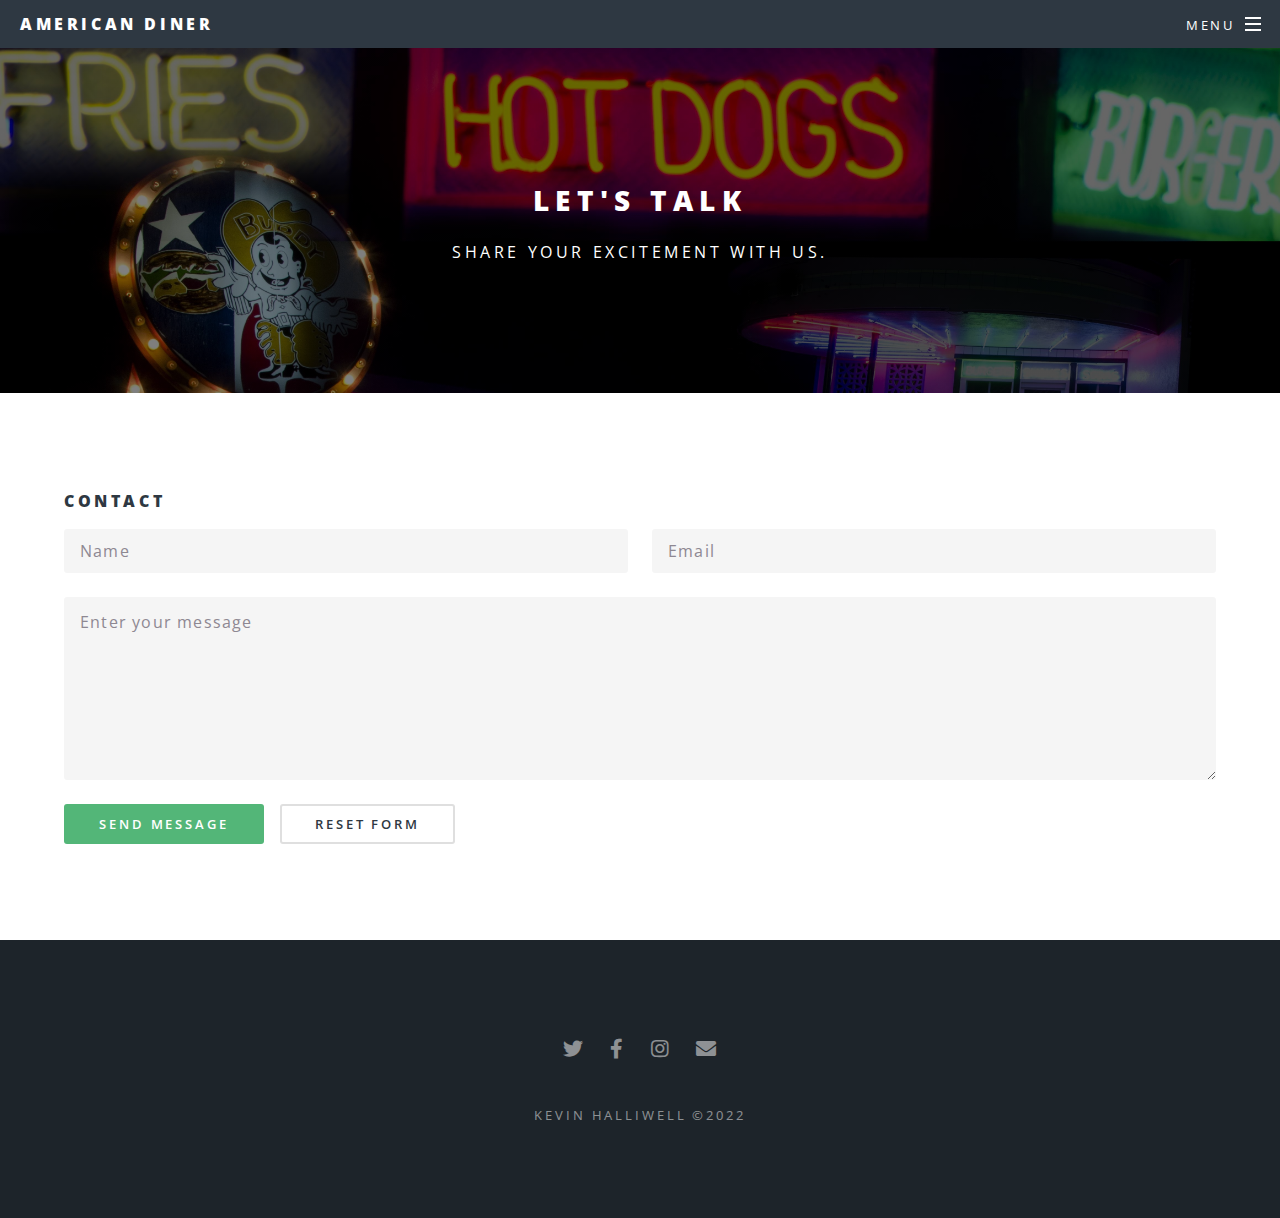
<file: contactUs.html>
<!DOCTYPE HTML>
<!--
	Spectral by Pixelarity
	pixelarity.com | hello@pixelarity.com
	License: pixelarity.com/license
-->
<html>
	<head>
        <title>American Diner</title>
		<meta charset="utf-8" />
		<meta name="description" content="American Diner">
		<meta name="viewport" content="width=device-width, initial-scale=1, user-scalable=no" />
		<meta name="keywords" content="American Diner, 100devs, Kevin Halliwell">
		<link rel="stylesheet" href="assets/css/main.css" />
		<noscript><link rel="stylesheet" href="assets/css/noscript.css" /></noscript>
	</head>
	<body class="is-preload">

		<!-- Page Wrapper -->
			<div id="page-wrapper">

				<!-- Header -->
					<header id="header">
						<h1><a href="index.html">American Diner</a></h1>
						<nav id="nav">
							<ul>
								<li class="special">
									<a href="#menu" class="menuToggle"><span>Menu</span></a>
									<div id="menu">
										<ul>
											<li><a href="index.html">Home</a></li>
											<li><a href="menu.html">Menu</a></li>
											<li><a href="contactUs.html">Contact Us</a></li>
										</ul>
									</div>
								</li>
							</ul>
						</nav>
					</header>

				<!-- Main -->
					<article id="main">
						<header>
							<h2>Let's Talk</h2>
							<p>Share your excitement with us.</p>
						</header>
						<section class="wrapper style5">
							<div class="inner">
								<section>
									<h4>Contact</h4>
									<form method="post" action="#">
										<div class="row gtr-uniform">
											<div class="col-6 col-12-xsmall">
												<input type="text" name="demo-name" id="demo-name" value="" placeholder="Name" />
											</div>
											<div class="col-6 col-12-xsmall">
												<input type="email" name="demo-email" id="demo-email" value="" placeholder="Email" />
											</div>
											<div class="col-12">
												<textarea name="demo-message" id="demo-message" placeholder="Enter your message" rows="6"></textarea>
											</div>
											<div class="col-12">
												<ul class="actions">
													<li><input type="submit" value="Send Message" class="primary" /></li>
													<li><input type="reset" value="Reset Form" /></li>
												</ul>
											</div>
										</div>
									</form>
								</section>
							</div>
						</section>
					</article>

				<!-- Footer -->
					<footer id="footer">
						<ul class="icons">
							<li><a href="#" class="icon brands fa-twitter"><span class="label">Twitter</span></a></li>
							<li><a href="#" class="icon brands fa-facebook-f"><span class="label">Facebook</span></a></li>
							<li><a href="#" class="icon brands fa-instagram"><span class="label">Instagram</span></a></li>
							<li><a href="#" class="icon solid fa-envelope"><span class="label">Email</span></a></li>
						</ul>
						<ul class="copyright">
							<li>Kevin Halliwell &copy;2022</li>
						</ul>
					</footer>

			</div>

		<!-- Scripts -->
			<script src="assets/js/jquery.min.js"></script>
			<script src="assets/js/jquery.scrollex.min.js"></script>
			<script src="assets/js/jquery.scrolly.min.js"></script>
			<script src="assets/js/browser.min.js"></script>
			<script src="assets/js/breakpoints.min.js"></script>
			<script src="assets/js/util.js"></script>
			<script src="assets/js/main.js"></script>

	</body>
</html>
</file>
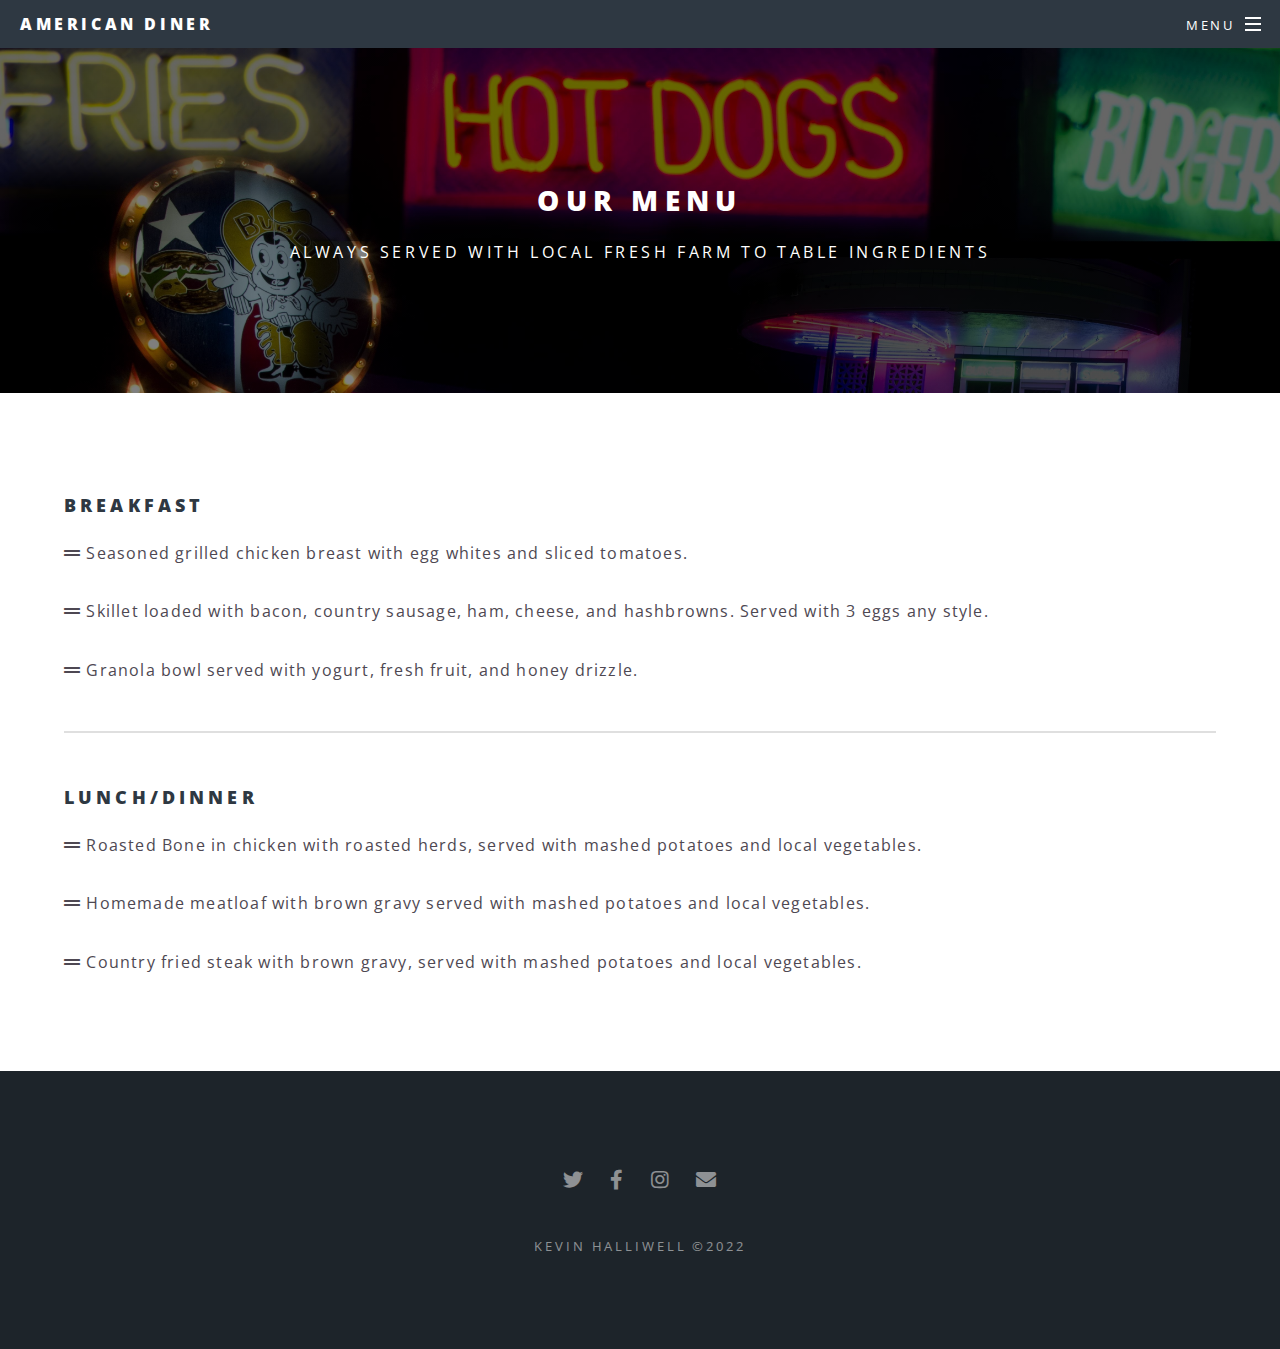
<file: menu.html>
<!DOCTYPE HTML>
<!--
	Spectral by Pixelarity
	pixelarity.com | hello@pixelarity.com
	License: pixelarity.com/license
-->
<html>
	<head>
        <title>American Diner</title>
		<meta charset="utf-8" />
		<meta name="description" content="American Diner">
		<meta name="viewport" content="width=device-width, initial-scale=1, user-scalable=no" />
		<meta name="keywords" content="American Diner, 100devs, Kevin Halliwell">
		<link rel="stylesheet" href="assets/css/main.css" />
		<noscript><link rel="stylesheet" href="assets/css/noscript.css" /></noscript>
	</head>
	<body class="is-preload">

		<!-- Page Wrapper -->
			<div id="page-wrapper">

				<!-- Header -->
					<header id="header">
						<h1><a href="index.html">American Diner</a></h1>
						<nav id="nav">
							<ul>
								<li class="special">
									<a href="#menu" class="menuToggle"><span>Menu</span></a>
									<div id="menu">
										<ul>
											<li><a href="index.html">Home</a></li>
											<li><a href="menu.html">Menu</a></li>
											<li><a href="contactUs.html">Contact Us</a></li>
										</ul>
									</div>
								</li>
							</ul>
						</nav>
					</header>

				<!-- Main -->
					<article id="main">
						<header>
							<h2>Our Menu</h2>
							<p>Always served with local fresh farm to table ingredients</p>
						</header>
						<section class="wrapper style5">
							<div class="inner">

								<h3>Breakfast</h3>

								<p class="icon solid fa-grip-lines"> Seasoned grilled chicken breast with egg whites and sliced tomatoes.</p>

								<p class="icon solid fa-grip-lines"> Skillet loaded with bacon, country sausage, ham, cheese, and hashbrowns. Served with 3 eggs any style.</p>

								<p class="icon solid fa-grip-lines"> Granola bowl served with yogurt, fresh fruit, and honey drizzle.</p>

								<hr />

								<h3>Lunch/Dinner</h3>
								<p class="icon solid fa-grip-lines"> Roasted Bone in chicken with roasted herds, served with mashed potatoes and local vegetables.</p>

								<p class="icon solid fa-grip-lines"> Homemade meatloaf with brown gravy served with mashed potatoes and local vegetables.</p>

								<p class="icon solid fa-grip-lines"> Country fried steak with brown gravy, served with mashed potatoes and local vegetables.</p>

							</div>
						</section>
					</article>

				<!-- Footer -->
					<footer id="footer">
						<ul class="icons">
							<li><a href="#" class="icon brands fa-twitter"><span class="label">Twitter</span></a></li>
							<li><a href="#" class="icon brands fa-facebook-f"><span class="label">Facebook</span></a></li>
							<li><a href="#" class="icon brands fa-instagram"><span class="label">Instagram</span></a></li>
							<li><a href="#" class="icon solid fa-envelope"><span class="label">Email</span></a></li>
						</ul>
						<ul class="copyright">
							<li>Kevin Halliwell &copy;2022</li>
						</ul>
					</footer>

			</div>

		<!-- Scripts -->
			<script src="assets/js/jquery.min.js"></script>
			<script src="assets/js/jquery.scrollex.min.js"></script>
			<script src="assets/js/jquery.scrolly.min.js"></script>
			<script src="assets/js/browser.min.js"></script>
			<script src="assets/js/breakpoints.min.js"></script>
			<script src="assets/js/util.js"></script>
			<script src="assets/js/main.js"></script>

	</body>
</html>
</file>
<file: assets/css/noscript.css>
/*
	Spectral by Pixelarity
	pixelarity.com | hello@pixelarity.com
	License: pixelarity.com/license
*/

/* Banner */

	body.is-preload #banner h2 {
		-moz-transform: none;
		-webkit-transform: none;
		-ms-transform: none;
		transform: none;
		opacity: 1;
	}

		body.is-preload #banner h2:before, body.is-preload #banner h2:after {
			width: 100%;
		}

	body.is-preload #banner .more {
		-moz-transform: none;
		-webkit-transform: none;
		-ms-transform: none;
		transform: none;
		opacity: 1;
	}

	body.is-preload #banner:after {
		opacity: 0;
	}
</file>
<file: assets/css/main.css>
@import url(fontawesome-all.min.css);
@import url("https://fonts.googleapis.com/css?family=Open+Sans:400,400italic,600,600italic,800,800italic");

/*
	Spectral by Pixelarity
	pixelarity.com | hello@pixelarity.com
	License: pixelarity.com/license
*/

html, body, div, span, applet, object,
iframe, h1, h2, h3, h4, h5, h6, p, blockquote,
pre, a, abbr, acronym, address, big, cite,
code, del, dfn, em, img, ins, kbd, q, s, samp,
small, strike, strong, sub, sup, tt, var, b,
u, i, center, dl, dt, dd, ol, ul, li, fieldset,
form, label, legend, table, caption, tbody,
tfoot, thead, tr, th, td, article, aside,
canvas, details, embed, figure, figcaption,
footer, header, hgroup, menu, nav, output, ruby,
section, summary, time, mark, audio, video {
	margin: 0;
	padding: 0;
	border: 0;
	font-size: 100%;
	font: inherit;
	vertical-align: baseline;}

article, aside, details, figcaption, figure,
footer, header, hgroup, menu, nav, section {
	display: block;}

body {
	line-height: 1;
}

ol, ul {
	list-style: none;
}

blockquote, q {
	quotes: none;
}

	blockquote:before, blockquote:after, q:before, q:after {
		content: '';
		content: none;
	}

table {
	border-collapse: collapse;
	border-spacing: 0;
}

body {
	-webkit-text-size-adjust: none;
}

mark {
	background-color: transparent;
	color: inherit;
}

input::-moz-focus-inner {
	border: 0;
	padding: 0;
}

input, select, textarea {
	-moz-appearance: none;
	-webkit-appearance: none;
	-ms-appearance: none;
	appearance: none;
}

/* Basic */

	@-ms-viewport {
		width: device-width;
	}

	html {
		box-sizing: border-box;
	}

	*, *:before, *:after {
		box-sizing: inherit;
	}

	body {
		background: #2e3842;
	}

		body.is-preload *, body.is-preload *:before, body.is-preload *:after {
			-moz-animation: none !important;
			-webkit-animation: none !important;
			-ms-animation: none !important;
			animation: none !important;
			-moz-transition: none !important;
			-webkit-transition: none !important;
			-ms-transition: none !important;
			transition: none !important;
		}

	body, input, select, textarea {
		color: #fff;
		font-family: "Open Sans", Helvetica, sans-serif;
		font-size: 15pt;
		font-weight: 400;
		letter-spacing: 0.075em;
		line-height: 1.65em;
	}

		@media screen and (max-width: 1680px) {

			body, input, select, textarea {
				font-size: 13pt;
			}

		}

		@media screen and (max-width: 1280px) {

			body, input, select, textarea {
				font-size: 12pt;
			}

		}

		@media screen and (max-width: 736px) {

			body, input, select, textarea {
				font-size: 11pt;
				letter-spacing: 0.0375em;
			}

		}

	a {
		-moz-transition: color 0.2s ease, border-bottom-color 0.2s ease;
		-webkit-transition: color 0.2s ease, border-bottom-color 0.2s ease;
		-ms-transition: color 0.2s ease, border-bottom-color 0.2s ease;
		transition: color 0.2s ease, border-bottom-color 0.2s ease;
		border-bottom: dotted 1px;
		color: inherit;
		text-decoration: none;
	}

		a:hover {
			border-bottom-color: transparent;
		}

	strong, b {
		color: #fff;
		font-weight: 600;
	}

	em, i {
		font-style: italic;
	}

	p {
		margin: 0 0 2em 0;
	}

	h1, h2, h3, h4, h5, h6 {
		color: #fff;
		font-weight: 800;
		letter-spacing: 0.225em;
		line-height: 1em;
		margin: 0 0 1em 0;
		text-transform: uppercase;
	}

		h1 a, h2 a, h3 a, h4 a, h5 a, h6 a {
			color: inherit;
			text-decoration: none;
		}

	h2 {
		font-size: 1.35em;
		line-height: 1.75em;
	}

		@media screen and (max-width: 736px) {

			h2 {
				font-size: 1.1em;
				line-height: 1.65em;
			}

		}

	h3 {
		font-size: 1.15em;
		line-height: 1.75em;
	}

		@media screen and (max-width: 736px) {

			h3 {
				font-size: 1em;
				line-height: 1.65em;
			}

		}

	h4 {
		font-size: 1em;
		line-height: 1.5em;
	}

	h5 {
		font-size: 0.8em;
		line-height: 1.5em;
	}

	h6 {
		font-size: 0.7em;
		line-height: 1.5em;
	}

	sub {
		font-size: 0.8em;
		position: relative;
		top: 0.5em;
	}

	sup {
		font-size: 0.8em;
		position: relative;
		top: -0.5em;
	}

	hr {
		border: 0;
		border-bottom: solid 2px #fff;
		margin: 3em 0;
	}

		hr.major {
			margin: 4.5em 0;
		}

	blockquote {
		border-left: solid 4px #fff;
		font-style: italic;
		margin: 0 0 2em 0;
		padding: 0.5em 0 0.5em 2em;
	}

	code {
		background: rgba(144, 144, 144, 0.25);
		border-radius: 3px;
		font-family: "Courier New", monospace;
		font-size: 0.9em;
		letter-spacing: 0;
		margin: 0 0.25em;
		padding: 0.25em 0.65em;
	}

	pre {
		-webkit-overflow-scrolling: touch;
		font-family: "Courier New", monospace;
		font-size: 0.9em;
		margin: 0 0 2em 0;
	}

		pre code {
			display: block;
			line-height: 1.75em;
			padding: 1em 1.5em;
			overflow-x: auto;
		}

	.align-left {
		text-align: left;
	}

	.align-center {
		text-align: center;
	}

	.align-right {
		text-align: right;
	}

/* Row */

	.row {
		display: flex;
		flex-wrap: wrap;
		box-sizing: border-box;
		align-items: stretch;
	}

		.row > * {
			box-sizing: border-box;
		}

		.row.gtr-uniform > * > :last-child {
			margin-bottom: 0;
		}

		.row.aln-left {
			justify-content: flex-start;
		}

		.row.aln-center {
			justify-content: center;
		}

		.row.aln-right {
			justify-content: flex-end;
		}

		.row.aln-top {
			align-items: flex-start;
		}

		.row.aln-middle {
			align-items: center;
		}

		.row.aln-bottom {
			align-items: flex-end;
		}

		.row > .imp {
			order: -1;
		}

		.row > .col-1 {
			width: 8.33333%;
		}

		.row > .off-1 {
			margin-left: 8.33333%;
		}

		.row > .col-2 {
			width: 16.66667%;
		}

		.row > .off-2 {
			margin-left: 16.66667%;
		}

		.row > .col-3 {
			width: 25%;
		}

		.row > .off-3 {
			margin-left: 25%;
		}

		.row > .col-4 {
			width: 33.33333%;
		}

		.row > .off-4 {
			margin-left: 33.33333%;
		}

		.row > .col-5 {
			width: 41.66667%;
		}

		.row > .off-5 {
			margin-left: 41.66667%;
		}

		.row > .col-6 {
			width: 50%;
		}

		.row > .off-6 {
			margin-left: 50%;
		}

		.row > .col-7 {
			width: 58.33333%;
		}

		.row > .off-7 {
			margin-left: 58.33333%;
		}

		.row > .col-8 {
			width: 66.66667%;
		}

		.row > .off-8 {
			margin-left: 66.66667%;
		}

		.row > .col-9 {
			width: 75%;
		}

		.row > .off-9 {
			margin-left: 75%;
		}

		.row > .col-10 {
			width: 83.33333%;
		}

		.row > .off-10 {
			margin-left: 83.33333%;
		}

		.row > .col-11 {
			width: 91.66667%;
		}

		.row > .off-11 {
			margin-left: 91.66667%;
		}

		.row > .col-12 {
			width: 100%;
		}

		.row > .off-12 {
			margin-left: 100%;
		}

		.row.gtr-0 {
			margin-top: 0;
			margin-left: 0em;
		}

			.row.gtr-0 > * {
				padding: 0 0 0 0em;
			}

			.row.gtr-0.gtr-uniform {
				margin-top: 0em;
			}

				.row.gtr-0.gtr-uniform > * {
					padding-top: 0em;
				}

		.row.gtr-25 {
			margin-top: 0;
			margin-left: -0.375em;
		}

			.row.gtr-25 > * {
				padding: 0 0 0 0.375em;
			}

			.row.gtr-25.gtr-uniform {
				margin-top: -0.375em;
			}

				.row.gtr-25.gtr-uniform > * {
					padding-top: 0.375em;
				}

		.row.gtr-50 {
			margin-top: 0;
			margin-left: -0.75em;
		}

			.row.gtr-50 > * {
				padding: 0 0 0 0.75em;
			}

			.row.gtr-50.gtr-uniform {
				margin-top: -0.75em;
			}

				.row.gtr-50.gtr-uniform > * {
					padding-top: 0.75em;
				}

		.row {
			margin-top: 0;
			margin-left: -1.5em;
		}

			.row > * {
				padding: 0 0 0 1.5em;
			}

			.row.gtr-uniform {
				margin-top: -1.5em;
			}

				.row.gtr-uniform > * {
					padding-top: 1.5em;
				}

		.row.gtr-150 {
			margin-top: 0;
			margin-left: -2.25em;
		}

			.row.gtr-150 > * {
				padding: 0 0 0 2.25em;
			}

			.row.gtr-150.gtr-uniform {
				margin-top: -2.25em;
			}

				.row.gtr-150.gtr-uniform > * {
					padding-top: 2.25em;
				}

		.row.gtr-200 {
			margin-top: 0;
			margin-left: -3em;
		}

			.row.gtr-200 > * {
				padding: 0 0 0 3em;
			}

			.row.gtr-200.gtr-uniform {
				margin-top: -3em;
			}

				.row.gtr-200.gtr-uniform > * {
					padding-top: 3em;
				}

		@media screen and (max-width: 1680px) {

			.row {
				display: flex;
				flex-wrap: wrap;
				box-sizing: border-box;
				align-items: stretch;
			}

				.row > * {
					box-sizing: border-box;
				}

				.row.gtr-uniform > * > :last-child {
					margin-bottom: 0;
				}

				.row.aln-left {
					justify-content: flex-start;
				}

				.row.aln-center {
					justify-content: center;
				}

				.row.aln-right {
					justify-content: flex-end;
				}

				.row.aln-top {
					align-items: flex-start;
				}

				.row.aln-middle {
					align-items: center;
				}

				.row.aln-bottom {
					align-items: flex-end;
				}

				.row > .imp-xlarge {
					order: -1;
				}

				.row > .col-1-xlarge {
					width: 8.33333%;
				}

				.row > .off-1-xlarge {
					margin-left: 8.33333%;
				}

				.row > .col-2-xlarge {
					width: 16.66667%;
				}

				.row > .off-2-xlarge {
					margin-left: 16.66667%;
				}

				.row > .col-3-xlarge {
					width: 25%;
				}

				.row > .off-3-xlarge {
					margin-left: 25%;
				}

				.row > .col-4-xlarge {
					width: 33.33333%;
				}

				.row > .off-4-xlarge {
					margin-left: 33.33333%;
				}

				.row > .col-5-xlarge {
					width: 41.66667%;
				}

				.row > .off-5-xlarge {
					margin-left: 41.66667%;
				}

				.row > .col-6-xlarge {
					width: 50%;
				}

				.row > .off-6-xlarge {
					margin-left: 50%;
				}

				.row > .col-7-xlarge {
					width: 58.33333%;
				}

				.row > .off-7-xlarge {
					margin-left: 58.33333%;
				}

				.row > .col-8-xlarge {
					width: 66.66667%;
				}

				.row > .off-8-xlarge {
					margin-left: 66.66667%;
				}

				.row > .col-9-xlarge {
					width: 75%;
				}

				.row > .off-9-xlarge {
					margin-left: 75%;
				}

				.row > .col-10-xlarge {
					width: 83.33333%;
				}

				.row > .off-10-xlarge {
					margin-left: 83.33333%;
				}

				.row > .col-11-xlarge {
					width: 91.66667%;
				}

				.row > .off-11-xlarge {
					margin-left: 91.66667%;
				}

				.row > .col-12-xlarge {
					width: 100%;
				}

				.row > .off-12-xlarge {
					margin-left: 100%;
				}

				.row.gtr-0 {
					margin-top: 0;
					margin-left: 0em;
				}

					.row.gtr-0 > * {
						padding: 0 0 0 0em;
					}

					.row.gtr-0.gtr-uniform {
						margin-top: 0em;
					}

						.row.gtr-0.gtr-uniform > * {
							padding-top: 0em;
						}

				.row.gtr-25 {
					margin-top: 0;
					margin-left: -0.375em;
				}

					.row.gtr-25 > * {
						padding: 0 0 0 0.375em;
					}

					.row.gtr-25.gtr-uniform {
						margin-top: -0.375em;
					}

						.row.gtr-25.gtr-uniform > * {
							padding-top: 0.375em;
						}

				.row.gtr-50 {
					margin-top: 0;
					margin-left: -0.75em;
				}

					.row.gtr-50 > * {
						padding: 0 0 0 0.75em;
					}

					.row.gtr-50.gtr-uniform {
						margin-top: -0.75em;
					}

						.row.gtr-50.gtr-uniform > * {
							padding-top: 0.75em;
						}

				.row {
					margin-top: 0;
					margin-left: -1.5em;
				}

					.row > * {
						padding: 0 0 0 1.5em;
					}

					.row.gtr-uniform {
						margin-top: -1.5em;
					}

						.row.gtr-uniform > * {
							padding-top: 1.5em;
						}

				.row.gtr-150 {
					margin-top: 0;
					margin-left: -2.25em;
				}

					.row.gtr-150 > * {
						padding: 0 0 0 2.25em;
					}

					.row.gtr-150.gtr-uniform {
						margin-top: -2.25em;
					}

						.row.gtr-150.gtr-uniform > * {
							padding-top: 2.25em;
						}

				.row.gtr-200 {
					margin-top: 0;
					margin-left: -3em;
				}

					.row.gtr-200 > * {
						padding: 0 0 0 3em;
					}

					.row.gtr-200.gtr-uniform {
						margin-top: -3em;
					}

						.row.gtr-200.gtr-uniform > * {
							padding-top: 3em;
						}

		}

		@media screen and (max-width: 1280px) {

			.row {
				display: flex;
				flex-wrap: wrap;
				box-sizing: border-box;
				align-items: stretch;
			}

				.row > * {
					box-sizing: border-box;
				}

				.row.gtr-uniform > * > :last-child {
					margin-bottom: 0;
				}

				.row.aln-left {
					justify-content: flex-start;
				}

				.row.aln-center {
					justify-content: center;
				}

				.row.aln-right {
					justify-content: flex-end;
				}

				.row.aln-top {
					align-items: flex-start;
				}

				.row.aln-middle {
					align-items: center;
				}

				.row.aln-bottom {
					align-items: flex-end;
				}

				.row > .imp-large {
					order: -1;
				}

				.row > .col-1-large {
					width: 8.33333%;
				}

				.row > .off-1-large {
					margin-left: 8.33333%;
				}

				.row > .col-2-large {
					width: 16.66667%;
				}

				.row > .off-2-large {
					margin-left: 16.66667%;
				}

				.row > .col-3-large {
					width: 25%;
				}

				.row > .off-3-large {
					margin-left: 25%;
				}

				.row > .col-4-large {
					width: 33.33333%;
				}

				.row > .off-4-large {
					margin-left: 33.33333%;
				}

				.row > .col-5-large {
					width: 41.66667%;
				}

				.row > .off-5-large {
					margin-left: 41.66667%;
				}

				.row > .col-6-large {
					width: 50%;
				}

				.row > .off-6-large {
					margin-left: 50%;
				}

				.row > .col-7-large {
					width: 58.33333%;
				}

				.row > .off-7-large {
					margin-left: 58.33333%;
				}

				.row > .col-8-large {
					width: 66.66667%;
				}

				.row > .off-8-large {
					margin-left: 66.66667%;
				}

				.row > .col-9-large {
					width: 75%;
				}

				.row > .off-9-large {
					margin-left: 75%;
				}

				.row > .col-10-large {
					width: 83.33333%;
				}

				.row > .off-10-large {
					margin-left: 83.33333%;
				}

				.row > .col-11-large {
					width: 91.66667%;
				}

				.row > .off-11-large {
					margin-left: 91.66667%;
				}

				.row > .col-12-large {
					width: 100%;
				}

				.row > .off-12-large {
					margin-left: 100%;
				}

				.row.gtr-0 {
					margin-top: 0;
					margin-left: 0em;
				}

					.row.gtr-0 > * {
						padding: 0 0 0 0em;
					}

					.row.gtr-0.gtr-uniform {
						margin-top: 0em;
					}

						.row.gtr-0.gtr-uniform > * {
							padding-top: 0em;
						}

				.row.gtr-25 {
					margin-top: 0;
					margin-left: -0.375em;
				}

					.row.gtr-25 > * {
						padding: 0 0 0 0.375em;
					}

					.row.gtr-25.gtr-uniform {
						margin-top: -0.375em;
					}

						.row.gtr-25.gtr-uniform > * {
							padding-top: 0.375em;
						}

				.row.gtr-50 {
					margin-top: 0;
					margin-left: -0.75em;
				}

					.row.gtr-50 > * {
						padding: 0 0 0 0.75em;
					}

					.row.gtr-50.gtr-uniform {
						margin-top: -0.75em;
					}

						.row.gtr-50.gtr-uniform > * {
							padding-top: 0.75em;
						}

				.row {
					margin-top: 0;
					margin-left: -1.5em;
				}

					.row > * {
						padding: 0 0 0 1.5em;
					}

					.row.gtr-uniform {
						margin-top: -1.5em;
					}

						.row.gtr-uniform > * {
							padding-top: 1.5em;
						}

				.row.gtr-150 {
					margin-top: 0;
					margin-left: -2.25em;
				}

					.row.gtr-150 > * {
						padding: 0 0 0 2.25em;
					}

					.row.gtr-150.gtr-uniform {
						margin-top: -2.25em;
					}

						.row.gtr-150.gtr-uniform > * {
							padding-top: 2.25em;
						}

				.row.gtr-200 {
					margin-top: 0;
					margin-left: -3em;
				}

					.row.gtr-200 > * {
						padding: 0 0 0 3em;
					}

					.row.gtr-200.gtr-uniform {
						margin-top: -3em;
					}

						.row.gtr-200.gtr-uniform > * {
							padding-top: 3em;
						}

		}

		@media screen and (max-width: 980px) {

			.row {
				display: flex;
				flex-wrap: wrap;
				box-sizing: border-box;
				align-items: stretch;
			}

				.row > * {
					box-sizing: border-box;
				}

				.row.gtr-uniform > * > :last-child {
					margin-bottom: 0;
				}

				.row.aln-left {
					justify-content: flex-start;
				}

				.row.aln-center {
					justify-content: center;
				}

				.row.aln-right {
					justify-content: flex-end;
				}

				.row.aln-top {
					align-items: flex-start;
				}

				.row.aln-middle {
					align-items: center;
				}

				.row.aln-bottom {
					align-items: flex-end;
				}

				.row > .imp-medium {
					order: -1;
				}

				.row > .col-1-medium {
					width: 8.33333%;
				}

				.row > .off-1-medium {
					margin-left: 8.33333%;
				}

				.row > .col-2-medium {
					width: 16.66667%;
				}

				.row > .off-2-medium {
					margin-left: 16.66667%;
				}

				.row > .col-3-medium {
					width: 25%;
				}

				.row > .off-3-medium {
					margin-left: 25%;
				}

				.row > .col-4-medium {
					width: 33.33333%;
				}

				.row > .off-4-medium {
					margin-left: 33.33333%;
				}

				.row > .col-5-medium {
					width: 41.66667%;
				}

				.row > .off-5-medium {
					margin-left: 41.66667%;
				}

				.row > .col-6-medium {
					width: 50%;
				}

				.row > .off-6-medium {
					margin-left: 50%;
				}

				.row > .col-7-medium {
					width: 58.33333%;
				}

				.row > .off-7-medium {
					margin-left: 58.33333%;
				}

				.row > .col-8-medium {
					width: 66.66667%;
				}

				.row > .off-8-medium {
					margin-left: 66.66667%;
				}

				.row > .col-9-medium {
					width: 75%;
				}

				.row > .off-9-medium {
					margin-left: 75%;
				}

				.row > .col-10-medium {
					width: 83.33333%;
				}

				.row > .off-10-medium {
					margin-left: 83.33333%;
				}

				.row > .col-11-medium {
					width: 91.66667%;
				}

				.row > .off-11-medium {
					margin-left: 91.66667%;
				}

				.row > .col-12-medium {
					width: 100%;
				}

				.row > .off-12-medium {
					margin-left: 100%;
				}

				.row.gtr-0 {
					margin-top: 0;
					margin-left: 0em;
				}

					.row.gtr-0 > * {
						padding: 0 0 0 0em;
					}

					.row.gtr-0.gtr-uniform {
						margin-top: 0em;
					}

						.row.gtr-0.gtr-uniform > * {
							padding-top: 0em;
						}

				.row.gtr-25 {
					margin-top: 0;
					margin-left: -0.375em;
				}

					.row.gtr-25 > * {
						padding: 0 0 0 0.375em;
					}

					.row.gtr-25.gtr-uniform {
						margin-top: -0.375em;
					}

						.row.gtr-25.gtr-uniform > * {
							padding-top: 0.375em;
						}

				.row.gtr-50 {
					margin-top: 0;
					margin-left: -0.75em;
				}

					.row.gtr-50 > * {
						padding: 0 0 0 0.75em;
					}

					.row.gtr-50.gtr-uniform {
						margin-top: -0.75em;
					}

						.row.gtr-50.gtr-uniform > * {
							padding-top: 0.75em;
						}

				.row {
					margin-top: 0;
					margin-left: -1.5em;
				}

					.row > * {
						padding: 0 0 0 1.5em;
					}

					.row.gtr-uniform {
						margin-top: -1.5em;
					}

						.row.gtr-uniform > * {
							padding-top: 1.5em;
						}

				.row.gtr-150 {
					margin-top: 0;
					margin-left: -2.25em;
				}

					.row.gtr-150 > * {
						padding: 0 0 0 2.25em;
					}

					.row.gtr-150.gtr-uniform {
						margin-top: -2.25em;
					}

						.row.gtr-150.gtr-uniform > * {
							padding-top: 2.25em;
						}

				.row.gtr-200 {
					margin-top: 0;
					margin-left: -3em;
				}

					.row.gtr-200 > * {
						padding: 0 0 0 3em;
					}

					.row.gtr-200.gtr-uniform {
						margin-top: -3em;
					}

						.row.gtr-200.gtr-uniform > * {
							padding-top: 3em;
						}

		}

		@media screen and (max-width: 736px) {

			.row {
				display: flex;
				flex-wrap: wrap;
				box-sizing: border-box;
				align-items: stretch;
			}

				.row > * {
					box-sizing: border-box;
				}

				.row.gtr-uniform > * > :last-child {
					margin-bottom: 0;
				}

				.row.aln-left {
					justify-content: flex-start;
				}

				.row.aln-center {
					justify-content: center;
				}

				.row.aln-right {
					justify-content: flex-end;
				}

				.row.aln-top {
					align-items: flex-start;
				}

				.row.aln-middle {
					align-items: center;
				}

				.row.aln-bottom {
					align-items: flex-end;
				}

				.row > .imp-small {
					order: -1;
				}

				.row > .col-1-small {
					width: 8.33333%;
				}

				.row > .off-1-small {
					margin-left: 8.33333%;
				}

				.row > .col-2-small {
					width: 16.66667%;
				}

				.row > .off-2-small {
					margin-left: 16.66667%;
				}

				.row > .col-3-small {
					width: 25%;
				}

				.row > .off-3-small {
					margin-left: 25%;
				}

				.row > .col-4-small {
					width: 33.33333%;
				}

				.row > .off-4-small {
					margin-left: 33.33333%;
				}

				.row > .col-5-small {
					width: 41.66667%;
				}

				.row > .off-5-small {
					margin-left: 41.66667%;
				}

				.row > .col-6-small {
					width: 50%;
				}

				.row > .off-6-small {
					margin-left: 50%;
				}

				.row > .col-7-small {
					width: 58.33333%;
				}

				.row > .off-7-small {
					margin-left: 58.33333%;
				}

				.row > .col-8-small {
					width: 66.66667%;
				}

				.row > .off-8-small {
					margin-left: 66.66667%;
				}

				.row > .col-9-small {
					width: 75%;
				}

				.row > .off-9-small {
					margin-left: 75%;
				}

				.row > .col-10-small {
					width: 83.33333%;
				}

				.row > .off-10-small {
					margin-left: 83.33333%;
				}

				.row > .col-11-small {
					width: 91.66667%;
				}

				.row > .off-11-small {
					margin-left: 91.66667%;
				}

				.row > .col-12-small {
					width: 100%;
				}

				.row > .off-12-small {
					margin-left: 100%;
				}

				.row.gtr-0 {
					margin-top: 0;
					margin-left: 0em;
				}

					.row.gtr-0 > * {
						padding: 0 0 0 0em;
					}

					.row.gtr-0.gtr-uniform {
						margin-top: 0em;
					}

						.row.gtr-0.gtr-uniform > * {
							padding-top: 0em;
						}

				.row.gtr-25 {
					margin-top: 0;
					margin-left: -0.375em;
				}

					.row.gtr-25 > * {
						padding: 0 0 0 0.375em;
					}

					.row.gtr-25.gtr-uniform {
						margin-top: -0.375em;
					}

						.row.gtr-25.gtr-uniform > * {
							padding-top: 0.375em;
						}

				.row.gtr-50 {
					margin-top: 0;
					margin-left: -0.75em;
				}

					.row.gtr-50 > * {
						padding: 0 0 0 0.75em;
					}

					.row.gtr-50.gtr-uniform {
						margin-top: -0.75em;
					}

						.row.gtr-50.gtr-uniform > * {
							padding-top: 0.75em;
						}

				.row {
					margin-top: 0;
					margin-left: -1.5em;
				}

					.row > * {
						padding: 0 0 0 1.5em;
					}

					.row.gtr-uniform {
						margin-top: -1.5em;
					}

						.row.gtr-uniform > * {
							padding-top: 1.5em;
						}

				.row.gtr-150 {
					margin-top: 0;
					margin-left: -2.25em;
				}

					.row.gtr-150 > * {
						padding: 0 0 0 2.25em;
					}

					.row.gtr-150.gtr-uniform {
						margin-top: -2.25em;
					}

						.row.gtr-150.gtr-uniform > * {
							padding-top: 2.25em;
						}

				.row.gtr-200 {
					margin-top: 0;
					margin-left: -3em;
				}

					.row.gtr-200 > * {
						padding: 0 0 0 3em;
					}

					.row.gtr-200.gtr-uniform {
						margin-top: -3em;
					}

						.row.gtr-200.gtr-uniform > * {
							padding-top: 3em;
						}

		}

		@media screen and (max-width: 480px) {

			.row {
				display: flex;
				flex-wrap: wrap;
				box-sizing: border-box;
				align-items: stretch;
			}

				.row > * {
					box-sizing: border-box;
				}

				.row.gtr-uniform > * > :last-child {
					margin-bottom: 0;
				}

				.row.aln-left {
					justify-content: flex-start;
				}

				.row.aln-center {
					justify-content: center;
				}

				.row.aln-right {
					justify-content: flex-end;
				}

				.row.aln-top {
					align-items: flex-start;
				}

				.row.aln-middle {
					align-items: center;
				}

				.row.aln-bottom {
					align-items: flex-end;
				}

				.row > .imp-xsmall {
					order: -1;
				}

				.row > .col-1-xsmall {
					width: 8.33333%;
				}

				.row > .off-1-xsmall {
					margin-left: 8.33333%;
				}

				.row > .col-2-xsmall {
					width: 16.66667%;
				}

				.row > .off-2-xsmall {
					margin-left: 16.66667%;
				}

				.row > .col-3-xsmall {
					width: 25%;
				}

				.row > .off-3-xsmall {
					margin-left: 25%;
				}

				.row > .col-4-xsmall {
					width: 33.33333%;
				}

				.row > .off-4-xsmall {
					margin-left: 33.33333%;
				}

				.row > .col-5-xsmall {
					width: 41.66667%;
				}

				.row > .off-5-xsmall {
					margin-left: 41.66667%;
				}

				.row > .col-6-xsmall {
					width: 50%;
				}

				.row > .off-6-xsmall {
					margin-left: 50%;
				}

				.row > .col-7-xsmall {
					width: 58.33333%;
				}

				.row > .off-7-xsmall {
					margin-left: 58.33333%;
				}

				.row > .col-8-xsmall {
					width: 66.66667%;
				}

				.row > .off-8-xsmall {
					margin-left: 66.66667%;
				}

				.row > .col-9-xsmall {
					width: 75%;
				}

				.row > .off-9-xsmall {
					margin-left: 75%;
				}

				.row > .col-10-xsmall {
					width: 83.33333%;
				}

				.row > .off-10-xsmall {
					margin-left: 83.33333%;
				}

				.row > .col-11-xsmall {
					width: 91.66667%;
				}

				.row > .off-11-xsmall {
					margin-left: 91.66667%;
				}

				.row > .col-12-xsmall {
					width: 100%;
				}

				.row > .off-12-xsmall {
					margin-left: 100%;
				}

				.row.gtr-0 {
					margin-top: 0;
					margin-left: 0em;
				}

					.row.gtr-0 > * {
						padding: 0 0 0 0em;
					}

					.row.gtr-0.gtr-uniform {
						margin-top: 0em;
					}

						.row.gtr-0.gtr-uniform > * {
							padding-top: 0em;
						}

				.row.gtr-25 {
					margin-top: 0;
					margin-left: -0.375em;
				}

					.row.gtr-25 > * {
						padding: 0 0 0 0.375em;
					}

					.row.gtr-25.gtr-uniform {
						margin-top: -0.375em;
					}

						.row.gtr-25.gtr-uniform > * {
							padding-top: 0.375em;
						}

				.row.gtr-50 {
					margin-top: 0;
					margin-left: -0.75em;
				}

					.row.gtr-50 > * {
						padding: 0 0 0 0.75em;
					}

					.row.gtr-50.gtr-uniform {
						margin-top: -0.75em;
					}

						.row.gtr-50.gtr-uniform > * {
							padding-top: 0.75em;
						}

				.row {
					margin-top: 0;
					margin-left: -1.5em;
				}

					.row > * {
						padding: 0 0 0 1.5em;
					}

					.row.gtr-uniform {
						margin-top: -1.5em;
					}

						.row.gtr-uniform > * {
							padding-top: 1.5em;
						}

				.row.gtr-150 {
					margin-top: 0;
					margin-left: -2.25em;
				}

					.row.gtr-150 > * {
						padding: 0 0 0 2.25em;
					}

					.row.gtr-150.gtr-uniform {
						margin-top: -2.25em;
					}

						.row.gtr-150.gtr-uniform > * {
							padding-top: 2.25em;
						}

				.row.gtr-200 {
					margin-top: 0;
					margin-left: -3em;
				}

					.row.gtr-200 > * {
						padding: 0 0 0 3em;
					}

					.row.gtr-200.gtr-uniform {
						margin-top: -3em;
					}

						.row.gtr-200.gtr-uniform > * {
							padding-top: 3em;
						}

		}

/* Section/Article */

	section.special, article.special {
		text-align: center;
	}

	header p {
		color: rgba(255, 255, 255, 0.5);
		position: relative;
		top: -0.25em;
	}

	header h3 + p {
		font-size: 1.1em;
	}

	header h4 + p,
	header h5 + p,
	header h6 + p {
		font-size: 0.9em;
	}

	header.major {
		margin: 0 0 3.5em 0;
	}

		header.major h2, header.major h3, header.major h4, header.major h5, header.major h6 {
			border-bottom: solid 2px #fff;
			display: inline-block;
			padding-bottom: 1em;
			position: relative;
		}

			header.major h2:after, header.major h3:after, header.major h4:after, header.major h5:after, header.major h6:after {
				content: '';
				display: block;
				height: 1px;
			}

		header.major p {
			color: #fff;
			top: 0;
		}

		@media screen and (max-width: 736px) {

			header.major {
				margin: 0 0 2em 0;
			}

		}

	@media screen and (max-width: 980px) {

		header br {
			display: none;
		}

	}

/* Form */

	form {
		margin: 0 0 2em 0;
	}

	label {
		color: #fff;
		display: block;
		font-size: 0.9em;
		font-weight: 600;
		margin: 0 0 1em 0;
	}

	input[type="text"],
	input[type="password"],
	input[type="email"],
	select,
	textarea {
		-moz-appearance: none;
		-webkit-appearance: none;
		-ms-appearance: none;
		appearance: none;
		background-color: rgba(144, 144, 144, 0.25);
		border-radius: 3px;
		border: none;
		color: inherit;
		display: block;
		outline: 0;
		padding: 0 1em;
		text-decoration: none;
		width: 100%;
	}

		input[type="text"]:invalid,
		input[type="password"]:invalid,
		input[type="email"]:invalid,
		select:invalid,
		textarea:invalid {
			box-shadow: none;
		}

		input[type="text"]:focus,
		input[type="password"]:focus,
		input[type="email"]:focus,
		select:focus,
		textarea:focus {
			box-shadow: 0 0 0 2px #4598c8;
		}

	select {
		background-size: 1.25em;
		background-repeat: no-repeat;
		background-position: calc(100% - 1em) center;
		height: 2.75em;
		padding-right: 2.75em;
		text-overflow: ellipsis;
	}

		select:focus::-ms-value {
			background-color: transparent;
		}

		select::-ms-expand {
			display: none;
		}

	input[type="text"],
	input[type="password"],
	input[type="email"],
	select {
		height: 2.75em;
	}

	textarea {
		padding: 0.75em 1em;
	}

	input[type="checkbox"],
	input[type="radio"] {
		-moz-appearance: none;
		-webkit-appearance: none;
		-ms-appearance: none;
		appearance: none;
		display: block;
		float: left;
		margin-right: -2em;
		opacity: 0;
		width: 1em;
		z-index: -1;
	}

		input[type="checkbox"] + label,
		input[type="radio"] + label {
			text-decoration: none;
			color: #fff;
			cursor: pointer;
			display: inline-block;
			font-size: 1em;
			font-weight: 400;
			padding-left: 2.4em;
			padding-right: 0.75em;
			position: relative;
		}

			input[type="checkbox"] + label:before,
			input[type="radio"] + label:before {
				-moz-osx-font-smoothing: grayscale;
				-webkit-font-smoothing: antialiased;
				display: inline-block;
				font-style: normal;
				font-variant: normal;
				text-rendering: auto;
				line-height: 1;
				text-transform: none !important;
				font-family: 'Font Awesome 5 Free';
				font-weight: 900;
			}

			input[type="checkbox"] + label:before,
			input[type="radio"] + label:before {
				background: rgba(144, 144, 144, 0.25);
				border-radius: 3px;
				content: '';
				display: inline-block;
				font-size: 0.8em;
				height: 2.0625em;
				left: 0;
				line-height: 2.0625em;
				position: absolute;
				text-align: center;
				top: 0;
				width: 2.0625em;
			}

		input[type="checkbox"]:checked + label:before,
		input[type="radio"]:checked + label:before {
			background: #2e3842;
			color: #fff;
			content: '\f00c';
		}

		input[type="checkbox"]:focus + label:before,
		input[type="radio"]:focus + label:before {
			box-shadow: 0 0 0 2px #4598c8;
		}

	input[type="checkbox"] + label:before {
		border-radius: 3px;
	}

	input[type="radio"] + label:before {
		border-radius: 100%;
	}

	::-webkit-input-placeholder {
		color: rgba(255, 255, 255, 0.5) !important;
		opacity: 1.0;
	}

	:-moz-placeholder {
		color: rgba(255, 255, 255, 0.5) !important;
		opacity: 1.0;
	}

	::-moz-placeholder {
		color: rgba(255, 255, 255, 0.5) !important;
		opacity: 1.0;
	}

	:-ms-input-placeholder {
		color: rgba(255, 255, 255, 0.5) !important;
		opacity: 1.0;
	}

/* Box */

	.box {
		border-radius: 3px;
		border: solid 2px #fff;
		margin-bottom: 2em;
		padding: 1.5em;
	}

		.box > :last-child,
		.box > :last-child > :last-child,
		.box > :last-child > :last-child > :last-child {
			margin-bottom: 0;
		}

		.box.alt {
			border: 0;
			border-radius: 0;
			padding: 0;
		}

/* Icon */

	.icon {
		text-decoration: none;
		border-bottom: none;
		position: relative;
	}

		.icon:before {
			-moz-osx-font-smoothing: grayscale;
			-webkit-font-smoothing: antialiased;
			display: inline-block;
			font-style: normal;
			font-variant: normal;
			text-rendering: auto;
			line-height: 1;
			text-transform: none !important;
			font-family: 'Font Awesome 5 Free';
			font-weight: 400;
		}

		.icon > .label {
			display: none;
		}

		.icon:before {
			line-height: inherit;
		}

		.icon.solid:before {
			font-weight: 900;
		}

		.icon.brands:before {
			font-family: 'Font Awesome 5 Brands';
		}

		.icon.major {
			-moz-transform: rotate(-45deg);
			-webkit-transform: rotate(-45deg);
			-ms-transform: rotate(-45deg);
			transform: rotate(-45deg);
			border-radius: 3px;
			border: solid 2px #fff;
			display: inline-block;
			font-size: 1.35em;
			height: calc(3em + 2px);
			line-height: 3em;
			text-align: center;
			width: calc(3em + 2px);
		}

			.icon.major:before {
				-moz-transform: rotate(45deg);
				-webkit-transform: rotate(45deg);
				-ms-transform: rotate(45deg);
				transform: rotate(45deg);
				display: inline-block;
				font-size: 1.5em;
			}

			@media screen and (max-width: 736px) {

				.icon.major {
					font-size: 1em;
				}

			}

		.icon.style1 {
			color: #93d7ff;
		}

		.icon.style2 {
			color: #b8d5ff;
		}

		.icon.style3 {
			color: #a2f7c2;
		}

/* Image */

	.image {
		border-radius: 3px;
		border: 0;
		display: inline-block;
		position: relative;
	}

		.image img {
			border-radius: 3px;
			display: block;
		}

		.image.left {
			float: left;
			margin: 0 2em 2em 0;
			top: 0.25em;
		}

		.image.right {
			float: right;
			margin: 0 0 2em 2em;
			top: 0.25em;
		}

		.image.left, .image.right {
			max-width: 40%;
		}

			.image.left img, .image.right img {
				width: 100%;
			}

		.image.fit {
			display: block;
			margin: 0 0 2em 0;
			width: 100%;
		}

			.image.fit img {
				width: 100%;
			}

/* List */

	ol {
		list-style: decimal;
		margin: 0 0 2em 0;
		padding-left: 1.25em;
	}

		ol li {
			padding-left: 0.25em;
		}

	ul {
		list-style: disc;
		margin: 0 0 2em 0;
		padding-left: 1em;
	}

		ul li {
			padding-left: 0.5em;
		}

		ul.alt {
			list-style: none;
			padding-left: 0;
		}

			ul.alt li {
				border-top: solid 1px #fff;
				padding: 0.5em 0;
			}

				ul.alt li:first-child {
					border-top: 0;
					padding-top: 0;
				}

	dl {
		margin: 0 0 2em 0;
	}

/* Actions */

	ul.actions {
		display: -moz-flex;
		display: -webkit-flex;
		display: -ms-flex;
		display: flex;
		cursor: default;
		list-style: none;
		margin-left: -1em;
		padding-left: 0;
	}

		ul.actions li {
			padding: 0 0 0 1em;
			vertical-align: middle;
		}

		ul.actions.special {
			-moz-justify-content: center;
			-webkit-justify-content: center;
			-ms-justify-content: center;
			justify-content: center;
			width: 100%;
			margin-left: 0;
		}

			ul.actions.special li:first-child {
				padding-left: 0;
			}

		ul.actions.stacked {
			-moz-flex-direction: column;
			-webkit-flex-direction: column;
			-ms-flex-direction: column;
			flex-direction: column;
			margin-left: 0;
		}

			ul.actions.stacked li {
				padding: 1em 0 0 0;
			}

				ul.actions.stacked li:first-child {
					padding-top: 0;
				}

		ul.actions.fit {
			width: calc(100% + 1em);
		}

			ul.actions.fit li {
				-moz-flex-grow: 1;
				-webkit-flex-grow: 1;
				-ms-flex-grow: 1;
				flex-grow: 1;
				-moz-flex-shrink: 1;
				-webkit-flex-shrink: 1;
				-ms-flex-shrink: 1;
				flex-shrink: 1;
				width: 100%;
			}

				ul.actions.fit li > * {
					width: 100%;
				}

			ul.actions.fit.stacked {
				width: 100%;
			}

		@media screen and (max-width: 480px) {

			ul.actions:not(.fixed) {
				-moz-flex-direction: column;
				-webkit-flex-direction: column;
				-ms-flex-direction: column;
				flex-direction: column;
				margin-left: 0;
				width: 100% !important;
			}

				ul.actions:not(.fixed) li {
					-moz-flex-grow: 1;
					-webkit-flex-grow: 1;
					-ms-flex-grow: 1;
					flex-grow: 1;
					-moz-flex-shrink: 1;
					-webkit-flex-shrink: 1;
					-ms-flex-shrink: 1;
					flex-shrink: 1;
					padding: 1em 0 0 0;
					text-align: center;
					width: 100%;
				}

					ul.actions:not(.fixed) li > * {
						width: 100%;
					}

					ul.actions:not(.fixed) li:first-child {
						padding-top: 0;
					}

					ul.actions:not(.fixed) li input[type="submit"],
					ul.actions:not(.fixed) li input[type="reset"],
					ul.actions:not(.fixed) li input[type="button"],
					ul.actions:not(.fixed) li button,
					ul.actions:not(.fixed) li .button {
						width: 100%;
					}

						ul.actions:not(.fixed) li input[type="submit"].icon:before,
						ul.actions:not(.fixed) li input[type="reset"].icon:before,
						ul.actions:not(.fixed) li input[type="button"].icon:before,
						ul.actions:not(.fixed) li button.icon:before,
						ul.actions:not(.fixed) li .button.icon:before {
							margin-left: -0.5em;
						}

		}

/* Icons */

	ul.icons {
		cursor: default;
		list-style: none;
		padding-left: 0;
	}

		ul.icons li {
			display: inline-block;
			padding: 0 1em 0 0;
		}

			ul.icons li:last-child {
				padding-right: 0 !important;
			}

		ul.icons.major {
			padding: 1em 0;
		}

			ul.icons.major li {
				padding-right: 3.5em;
			}

				@media screen and (max-width: 736px) {

					ul.icons.major li {
						padding: 0 1em !important;
					}

				}

/* Table */

	.table-wrapper {
		-webkit-overflow-scrolling: touch;
		overflow-x: auto;
	}

	table {
		margin: 0 0 2em 0;
		width: 100%;
	}

		table tbody tr {
			border: solid 1px #fff;
			border-left: 0;
			border-right: 0;
		}

			table tbody tr:nth-child(2n + 1) {
				background-color: rgba(144, 144, 144, 0.25);
			}

		table td {
			padding: 0.75em 0.75em;
		}

		table th {
			color: #fff;
			font-size: 0.9em;
			font-weight: 600;
			padding: 0 0.75em 0.75em 0.75em;
			text-align: left;
		}

		table thead {
			border-bottom: solid 2px #fff;
		}

		table tfoot {
			border-top: solid 2px #fff;
		}

		table.alt {
			border-collapse: separate;
		}

			table.alt tbody tr td {
				border: solid 1px #fff;
				border-left-width: 0;
				border-top-width: 0;
			}

				table.alt tbody tr td:first-child {
					border-left-width: 1px;
				}

			table.alt tbody tr:first-child td {
				border-top-width: 1px;
			}

			table.alt thead {
				border-bottom: 0;
			}

			table.alt tfoot {
				border-top: 0;
			}

/* Button */

	input[type="submit"],
	input[type="reset"],
	input[type="button"],
	button,
	.button {
		-moz-appearance: none;
		-webkit-appearance: none;
		-ms-appearance: none;
		appearance: none;
		-moz-transition: background-color 0.2s ease-in-out, color 0.2s ease-in-out;
		-webkit-transition: background-color 0.2s ease-in-out, color 0.2s ease-in-out;
		-ms-transition: background-color 0.2s ease-in-out, color 0.2s ease-in-out;
		transition: background-color 0.2s ease-in-out, color 0.2s ease-in-out;
		background-color: transparent;
		border-radius: 3px;
		border: 0;
		box-shadow: inset 0 0 0 2px #fff;
		color: #fff;
		cursor: pointer;
		display: inline-block;
		font-size: 0.8em;
		font-weight: 600;
		height: 3.125em;
		letter-spacing: 0.225em;
		line-height: 3.125em;
		max-width: 30em;
		padding: 0 2.75em;
		text-align: center;
		text-decoration: none;
		text-transform: uppercase;
		white-space: nowrap;
		overflow: hidden;
		text-overflow: ellipsis;
	}

		input[type="submit"]:hover,
		input[type="reset"]:hover,
		input[type="button"]:hover,
		button:hover,
		.button:hover {
			background-color: rgba(144, 144, 144, 0.25);
		}

		input[type="submit"]:active,
		input[type="reset"]:active,
		input[type="button"]:active,
		button:active,
		.button:active {
			background-color: rgba(144, 144, 144, 0.5);
		}

		input[type="submit"].icon:before,
		input[type="reset"].icon:before,
		input[type="button"].icon:before,
		button.icon:before,
		.button.icon:before {
			margin-right: 0.5em;
		}

		input[type="submit"].fit,
		input[type="reset"].fit,
		input[type="button"].fit,
		button.fit,
		.button.fit {
			width: 100%;
		}

		input[type="submit"].small,
		input[type="reset"].small,
		input[type="button"].small,
		button.small,
		.button.small {
			font-size: 0.8em;
		}

		input[type="submit"].large,
		input[type="reset"].large,
		input[type="button"].large,
		button.large,
		.button.large {
			font-size: 1.35em;
		}

		input[type="submit"].primary,
		input[type="reset"].primary,
		input[type="button"].primary,
		button.primary,
		.button.primary {
			background-color: #53b678;
			box-shadow: none !important;
			color: #ffffff !important;
		}

			input[type="submit"].primary:hover,
			input[type="reset"].primary:hover,
			input[type="button"].primary:hover,
			button.primary:hover,
			.button.primary:hover {
				background-color: #65be86 !important;
			}

			input[type="submit"].primary:active,
			input[type="reset"].primary:active,
			input[type="button"].primary:active,
			button.primary:active,
			.button.primary:active {
				background-color: #47a86c !important;
			}

		input[type="submit"].disabled, input[type="submit"]:disabled,
		input[type="reset"].disabled,
		input[type="reset"]:disabled,
		input[type="button"].disabled,
		input[type="button"]:disabled,
		button.disabled,
		button:disabled,
		.button.disabled,
		.button:disabled {
			pointer-events: none;
			opacity: 0.25;
		}

		@media screen and (max-width: 736px) {

			input[type="submit"],
			input[type="reset"],
			input[type="button"],
			button,
			.button {
				height: 3.75em;
				line-height: 3.75em;
			}

		}

/* Features */

	.features {
		display: -moz-flex;
		display: -webkit-flex;
		display: -ms-flex;
		display: flex;
		-moz-flex-wrap: wrap;
		-webkit-flex-wrap: wrap;
		-ms-flex-wrap: wrap;
		flex-wrap: wrap;
		-moz-justify-content: center;
		-webkit-justify-content: center;
		-ms-justify-content: center;
		justify-content: center;
		list-style: none;
		padding: 0;
		width: 100%;
	}

		.features li {
			padding: 4em 4em 2em 6em ;
			display: block;
			position: relative;
			text-align: left;
			width: 50%;
		}

			.features li:nth-child(1) {
				background-color: rgba(0, 0, 0, 0.035);
			}

			.features li:nth-child(2) {
				background-color: rgba(0, 0, 0, 0.07);
			}

			.features li:nth-child(3) {
				background-color: rgba(0, 0, 0, 0.105);
			}

			.features li:nth-child(4) {
				background-color: rgba(0, 0, 0, 0.14);
			}

			.features li:nth-child(5) {
				background-color: rgba(0, 0, 0, 0.175);
			}

			.features li:nth-child(6) {
				background-color: rgba(0, 0, 0, 0.21);
			}

			.features li:nth-child(7) {
				background-color: rgba(0, 0, 0, 0.245);
			}

			.features li:nth-child(8) {
				background-color: rgba(0, 0, 0, 0.28);
			}

			.features li:nth-child(9) {
				background-color: rgba(0, 0, 0, 0.315);
			}

			.features li:nth-child(10) {
				background-color: rgba(0, 0, 0, 0.35);
			}

			.features li:before {
				display: block;
				color: #93d7ff;
				position: absolute;
				left: 1.75em;
				top: 2.75em;
				font-size: 1.5em;
			}

			.features li:nth-child(1) {
				border-top-left-radius: 3px;
			}

			.features li:nth-child(2) {
				border-top-right-radius: 3px;
			}

			.features li:nth-last-child(1) {
				border-bottom-right-radius: 3px;
			}

			.features li:nth-last-child(2) {
				border-bottom-left-radius: 3px;
			}

			@media screen and (max-width: 980px) {

				.features li {
					padding: 3em 2em 1em 2em ;
					text-align: center;
				}

					.features li:before {
						left: 0;
						margin: 0 0 1em 0;
						position: relative;
						top: 0;
					}

			}

			@media screen and (max-width: 736px) {

				.features li {
					padding: 3em 0 1em 0 ;
					background-color: transparent !important;
					border-top: solid 2px #fff;
					width: 100%;
				}

					.features li:first-child {
						border-top: 0;
					}

			}

/* Spotlight */

	.spotlight {
		-moz-align-items: center;
		-webkit-align-items: center;
		-ms-align-items: center;
		align-items: center;
		display: -moz-flex;
		display: -webkit-flex;
		display: -ms-flex;
		display: flex;
	}

		.spotlight .image {
			-moz-order: 1;
			-webkit-order: 1;
			-ms-order: 1;
			order: 1;
			border-radius: 0;
			width: 40%;
		}

			.spotlight .image img {
				border-radius: 0;
				width: 100%;
			}

		.spotlight .content {
			padding: 2em 4em 0.1em 4em ;
			-moz-order: 2;
			-webkit-order: 2;
			-ms-order: 2;
			order: 2;
			max-width: 48em;
			width: 60%;
		}

		.spotlight:nth-child(2n) {
			-moz-flex-direction: row-reverse;
			-webkit-flex-direction: row-reverse;
			-ms-flex-direction: row-reverse;
			flex-direction: row-reverse;
		}

		.spotlight:nth-child(1) {
			background-color: rgba(0, 0, 0, 0.075);
		}

		.spotlight:nth-child(2) {
			background-color: rgba(0, 0, 0, 0.15);
		}

		.spotlight:nth-child(3) {
			background-color: rgba(0, 0, 0, 0.225);
		}

		.spotlight:nth-child(4) {
			background-color: rgba(0, 0, 0, 0.3);
		}

		.spotlight:nth-child(5) {
			background-color: rgba(0, 0, 0, 0.375);
		}

		.spotlight:nth-child(6) {
			background-color: rgba(0, 0, 0, 0.45);
		}

		.spotlight:nth-child(7) {
			background-color: rgba(0, 0, 0, 0.525);
		}

		.spotlight:nth-child(8) {
			background-color: rgba(0, 0, 0, 0.6);
		}

		.spotlight:nth-child(9) {
			background-color: rgba(0, 0, 0, 0.675);
		}

		.spotlight:nth-child(10) {
			background-color: rgba(0, 0, 0, 0.75);
		}

		@media screen and (max-width: 1280px) {

			.spotlight .image {
				width: 45%;
			}

			.spotlight .content {
				width: 55%;
			}

		}

		@media screen and (max-width: 980px) {

			.spotlight {
				display: block;
			}

				.spotlight br {
					display: none;
				}

				.spotlight .image {
					width: 100%;
				}

				.spotlight .content {
					padding: 4em 3em 2em 3em ;
					max-width: none;
					text-align: center;
					width: 100%;
				}

		}

		@media screen and (max-width: 736px) {

			.spotlight .content {
				padding: 3em 2em 1em 2em ;
			}

		}

/* Wrapper */

	.wrapper {
		padding: 6em 0 4em 0 ;
	}

		.wrapper > .inner {
			width: 60em;
			margin: 0 auto;
		}

			@media screen and (max-width: 1280px) {

				.wrapper > .inner {
					width: 90%;
				}

			}

			@media screen and (max-width: 980px) {

				.wrapper > .inner {
					width: 100%;
				}

			}

		.wrapper.alt {
			padding: 0;
		}

		.wrapper.style1 {
			background-color: #4598c8;
			color: #c8ece9;
		}

			.wrapper.style1 strong, .wrapper.style1 b {
				color: #ffffff;
			}

			.wrapper.style1 h2, .wrapper.style1 h3, .wrapper.style1 h4, .wrapper.style1 h5, .wrapper.style1 h6 {
				color: #ffffff;
			}

			.wrapper.style1 hr {
				border-color: rgba(0, 0, 0, 0.125);
			}

			.wrapper.style1 blockquote {
				border-color: rgba(0, 0, 0, 0.125);
			}

			.wrapper.style1 code {
				background: rgba(255, 255, 255, 0.075);
			}

			.wrapper.style1 header p {
				color: #b4d5e9;
			}

			.wrapper.style1 header.major h2, .wrapper.style1 header.major h3, .wrapper.style1 header.major h4, .wrapper.style1 header.major h5, .wrapper.style1 header.major h6 {
				border-color: rgba(0, 0, 0, 0.125);
			}

			.wrapper.style1 header.major p {
				color: #c8ece9;
			}

			.wrapper.style1 label {
				color: #ffffff;
			}

			.wrapper.style1 input[type="text"],
			.wrapper.style1 input[type="password"],
			.wrapper.style1 input[type="email"],
			.wrapper.style1 select,
			.wrapper.style1 textarea {
				background-color: rgba(255, 255, 255, 0.075);
			}

			.wrapper.style1 select {
				background-image: url("data:image/svg+xml;charset=utf8,%3Csvg xmlns='http://www.w3.org/2000/svg' width='40' height='40' preserveAspectRatio='none' viewBox='0 0 40 40'%3E%3Cpath d='M9.4,12.3l10.4,10.4l10.4-10.4c0.2-0.2,0.5-0.4,0.9-0.4c0.3,0,0.6,0.1,0.9,0.4l3.3,3.3c0.2,0.2,0.4,0.5,0.4,0.9 c0,0.4-0.1,0.6-0.4,0.9L20.7,31.9c-0.2,0.2-0.5,0.4-0.9,0.4c-0.3,0-0.6-0.1-0.9-0.4L4.3,17.3c-0.2-0.2-0.4-0.5-0.4-0.9 c0-0.4,0.1-0.6,0.4-0.9l3.3-3.3c0.2-0.2,0.5-0.4,0.9-0.4S9.1,12.1,9.4,12.3z' fill='rgba(0, 0, 0, 0.125)' /%3E%3C/svg%3E");
			}

				.wrapper.style1 select option {
					color: #ffffff;
					background: #4598c8;
				}

			.wrapper.style1 input[type="checkbox"] + label,
			.wrapper.style1 input[type="radio"] + label {
				color: #c8ece9;
			}

				.wrapper.style1 input[type="checkbox"] + label:before,
				.wrapper.style1 input[type="radio"] + label:before {
					background: rgba(255, 255, 255, 0.075);
				}

			.wrapper.style1 input[type="checkbox"]:checked + label:before,
			.wrapper.style1 input[type="radio"]:checked + label:before {
				background: #ffffff;
				color: #4598c8;
			}

			.wrapper.style1 ::-webkit-input-placeholder {
				color: #b4d5e9 !important;
			}

			.wrapper.style1 :-moz-placeholder {
				color: #b4d5e9 !important;
			}

			.wrapper.style1 ::-moz-placeholder {
				color: #b4d5e9 !important;
			}

			.wrapper.style1 :-ms-input-placeholder {
				color: #b4d5e9 !important;
			}

			.wrapper.style1 .formerize-placeholder {
				color: #b4d5e9 !important;
			}

			.wrapper.style1 .icon.major {
				border-color: rgba(0, 0, 0, 0.125);
			}

			.wrapper.style1 ul.alt li {
				border-color: rgba(0, 0, 0, 0.125);
			}

			.wrapper.style1 table tbody tr {
				border-color: rgba(0, 0, 0, 0.125);
			}

				.wrapper.style1 table tbody tr:nth-child(2n + 1) {
					background-color: rgba(255, 255, 255, 0.075);
				}

			.wrapper.style1 table th {
				color: #ffffff;
			}

			.wrapper.style1 table thead {
				border-color: rgba(0, 0, 0, 0.125);
			}

			.wrapper.style1 table tfoot {
				border-color: rgba(0, 0, 0, 0.125);
			}

			.wrapper.style1 table.alt tbody tr td {
				border-color: rgba(0, 0, 0, 0.125);
			}

			.wrapper.style1 input[type="submit"],
			.wrapper.style1 input[type="reset"],
			.wrapper.style1 input[type="button"],
			.wrapper.style1 button,
			.wrapper.style1 .button {
				box-shadow: inset 0 0 0 2px rgba(0, 0, 0, 0.125);
				color: #ffffff;
			}

				.wrapper.style1 input[type="submit"]:hover,
				.wrapper.style1 input[type="reset"]:hover,
				.wrapper.style1 input[type="button"]:hover,
				.wrapper.style1 button:hover,
				.wrapper.style1 .button:hover {
					background-color: rgba(255, 255, 255, 0.075);
				}

				.wrapper.style1 input[type="submit"]:active,
				.wrapper.style1 input[type="reset"]:active,
				.wrapper.style1 input[type="button"]:active,
				.wrapper.style1 button:active,
				.wrapper.style1 .button:active {
					background-color: rgba(255, 255, 255, 0.2);
				}

			@media screen and (max-width: 736px) {

				.wrapper.style1 .features li {
					border-top-color: rgba(0, 0, 0, 0.125);
				}

			}

		.wrapper.style2 {
			background-color: #2e3842;
		}

		.wrapper.style3 {
			background-color: #6289c3;
			color: #d7e1f0;
		}

			.wrapper.style3 strong, .wrapper.style3 b {
				color: #ffffff;
			}

			.wrapper.style3 h2, .wrapper.style3 h3, .wrapper.style3 h4, .wrapper.style3 h5, .wrapper.style3 h6 {
				color: #ffffff;
			}

			.wrapper.style3 hr {
				border-color: rgba(0, 0, 0, 0.125);
			}

			.wrapper.style3 blockquote {
				border-color: rgba(0, 0, 0, 0.125);
			}

			.wrapper.style3 code {
				background: rgba(255, 255, 255, 0.075);
			}

			.wrapper.style3 header p {
				color: #b9bad4;
			}

			.wrapper.style3 header.major h2, .wrapper.style3 header.major h3, .wrapper.style3 header.major h4, .wrapper.style3 header.major h5, .wrapper.style3 header.major h6 {
				border-color: rgba(0, 0, 0, 0.125);
			}

			.wrapper.style3 header.major p {
				color: #d7e1f0;
			}

			.wrapper.style3 label {
				color: #ffffff;
			}

			.wrapper.style3 input[type="text"],
			.wrapper.style3 input[type="password"],
			.wrapper.style3 input[type="email"],
			.wrapper.style3 select,
			.wrapper.style3 textarea {
				background-color: rgba(255, 255, 255, 0.075);
			}

			.wrapper.style3 select {
				background-image: url("data:image/svg+xml;charset=utf8,%3Csvg xmlns='http://www.w3.org/2000/svg' width='40' height='40' preserveAspectRatio='none' viewBox='0 0 40 40'%3E%3Cpath d='M9.4,12.3l10.4,10.4l10.4-10.4c0.2-0.2,0.5-0.4,0.9-0.4c0.3,0,0.6,0.1,0.9,0.4l3.3,3.3c0.2,0.2,0.4,0.5,0.4,0.9 c0,0.4-0.1,0.6-0.4,0.9L20.7,31.9c-0.2,0.2-0.5,0.4-0.9,0.4c-0.3,0-0.6-0.1-0.9-0.4L4.3,17.3c-0.2-0.2-0.4-0.5-0.4-0.9 c0-0.4,0.1-0.6,0.4-0.9l3.3-3.3c0.2-0.2,0.5-0.4,0.9-0.4S9.1,12.1,9.4,12.3z' fill='rgba(0, 0, 0, 0.125)' /%3E%3C/svg%3E");
			}

				.wrapper.style3 select option {
					color: #ffffff;
					background: #6289c3;
				}

			.wrapper.style3 input[type="checkbox"] + label,
			.wrapper.style3 input[type="radio"] + label {
				color: #d7e1f0;
			}

				.wrapper.style3 input[type="checkbox"] + label:before,
				.wrapper.style3 input[type="radio"] + label:before {
					background: rgba(255, 255, 255, 0.075);
				}

			.wrapper.style3 input[type="checkbox"]:checked + label:before,
			.wrapper.style3 input[type="radio"]:checked + label:before {
				background: #ffffff;
				color: #6289c3;
			}

			.wrapper.style3 ::-webkit-input-placeholder {
				color: #b9bad4 !important;
			}

			.wrapper.style3 :-moz-placeholder {
				color: #b9bad4 !important;
			}

			.wrapper.style3 ::-moz-placeholder {
				color: #b9bad4 !important;
			}

			.wrapper.style3 :-ms-input-placeholder {
				color: #b9bad4 !important;
			}

			.wrapper.style3 .formerize-placeholder {
				color: #b9bad4 !important;
			}

			.wrapper.style3 .icon.major {
				border-color: rgba(0, 0, 0, 0.125);
			}

			.wrapper.style3 ul.alt li {
				border-color: rgba(0, 0, 0, 0.125);
			}

			.wrapper.style3 table tbody tr {
				border-color: rgba(0, 0, 0, 0.125);
			}

				.wrapper.style3 table tbody tr:nth-child(2n + 1) {
					background-color: rgba(255, 255, 255, 0.075);
				}

			.wrapper.style3 table th {
				color: #ffffff;
			}

			.wrapper.style3 table thead {
				border-color: rgba(0, 0, 0, 0.125);
			}

			.wrapper.style3 table tfoot {
				border-color: rgba(0, 0, 0, 0.125);
			}

			.wrapper.style3 table.alt tbody tr td {
				border-color: rgba(0, 0, 0, 0.125);
			}

			.wrapper.style3 input[type="submit"],
			.wrapper.style3 input[type="reset"],
			.wrapper.style3 input[type="button"],
			.wrapper.style3 button,
			.wrapper.style3 .button {
				box-shadow: inset 0 0 0 2px rgba(0, 0, 0, 0.125);
				color: #ffffff;
			}

				.wrapper.style3 input[type="submit"]:hover,
				.wrapper.style3 input[type="reset"]:hover,
				.wrapper.style3 input[type="button"]:hover,
				.wrapper.style3 button:hover,
				.wrapper.style3 .button:hover {
					background-color: rgba(255, 255, 255, 0.075);
				}

				.wrapper.style3 input[type="submit"]:active,
				.wrapper.style3 input[type="reset"]:active,
				.wrapper.style3 input[type="button"]:active,
				.wrapper.style3 button:active,
				.wrapper.style3 .button:active {
					background-color: rgba(255, 255, 255, 0.2);
				}

			@media screen and (max-width: 736px) {

				.wrapper.style3 .features li {
					border-top-color: rgba(0, 0, 0, 0.125);
				}

			}

		.wrapper.style4 {
			background-color: transparent;
		}

		.wrapper.style5 {
			background-color: #ffffff;
			color: #4E4852;
		}

			.wrapper.style5 strong, .wrapper.style5 b {
				color: #2E3842;
			}

			.wrapper.style5 h2, .wrapper.style5 h3, .wrapper.style5 h4, .wrapper.style5 h5, .wrapper.style5 h6 {
				color: #2E3842;
			}

			.wrapper.style5 hr {
				border-color: #dfdfdf;
			}

			.wrapper.style5 blockquote {
				border-color: #dfdfdf;
			}

			.wrapper.style5 code {
				background: rgba(0, 0, 0, 0.0375);
			}

			.wrapper.style5 header p {
				color: #8E8892;
			}

			.wrapper.style5 header.major h2, .wrapper.style5 header.major h3, .wrapper.style5 header.major h4, .wrapper.style5 header.major h5, .wrapper.style5 header.major h6 {
				border-color: #dfdfdf;
			}

			.wrapper.style5 header.major p {
				color: #4E4852;
			}

			.wrapper.style5 label {
				color: #2E3842;
			}

			.wrapper.style5 input[type="text"],
			.wrapper.style5 input[type="password"],
			.wrapper.style5 input[type="email"],
			.wrapper.style5 select,
			.wrapper.style5 textarea {
				background-color: rgba(0, 0, 0, 0.0375);
			}

			.wrapper.style5 select {
				background-image: url("data:image/svg+xml;charset=utf8,%3Csvg xmlns='http://www.w3.org/2000/svg' width='40' height='40' preserveAspectRatio='none' viewBox='0 0 40 40'%3E%3Cpath d='M9.4,12.3l10.4,10.4l10.4-10.4c0.2-0.2,0.5-0.4,0.9-0.4c0.3,0,0.6,0.1,0.9,0.4l3.3,3.3c0.2,0.2,0.4,0.5,0.4,0.9 c0,0.4-0.1,0.6-0.4,0.9L20.7,31.9c-0.2,0.2-0.5,0.4-0.9,0.4c-0.3,0-0.6-0.1-0.9-0.4L4.3,17.3c-0.2-0.2-0.4-0.5-0.4-0.9 c0-0.4,0.1-0.6,0.4-0.9l3.3-3.3c0.2-0.2,0.5-0.4,0.9-0.4S9.1,12.1,9.4,12.3z' fill='%23dfdfdf' /%3E%3C/svg%3E");
			}

				.wrapper.style5 select option {
					color: #2E3842;
					background: #ffffff;
				}

			.wrapper.style5 input[type="checkbox"] + label,
			.wrapper.style5 input[type="radio"] + label {
				color: #4E4852;
			}

				.wrapper.style5 input[type="checkbox"] + label:before,
				.wrapper.style5 input[type="radio"] + label:before {
					background: rgba(0, 0, 0, 0.0375);
				}

			.wrapper.style5 input[type="checkbox"]:checked + label:before,
			.wrapper.style5 input[type="radio"]:checked + label:before {
				background: #2E3842;
				color: #ffffff;
			}

			.wrapper.style5 ::-webkit-input-placeholder {
				color: #8E8892 !important;
			}

			.wrapper.style5 :-moz-placeholder {
				color: #8E8892 !important;
			}

			.wrapper.style5 ::-moz-placeholder {
				color: #8E8892 !important;
			}

			.wrapper.style5 :-ms-input-placeholder {
				color: #8E8892 !important;
			}

			.wrapper.style5 .formerize-placeholder {
				color: #8E8892 !important;
			}

			.wrapper.style5 .icon.major {
				border-color: #dfdfdf;
			}

			.wrapper.style5 ul.alt li {
				border-color: #dfdfdf;
			}

			.wrapper.style5 table tbody tr {
				border-color: #dfdfdf;
			}

				.wrapper.style5 table tbody tr:nth-child(2n + 1) {
					background-color: rgba(0, 0, 0, 0.0375);
				}

			.wrapper.style5 table th {
				color: #2E3842;
			}

			.wrapper.style5 table thead {
				border-color: #dfdfdf;
			}

			.wrapper.style5 table tfoot {
				border-color: #dfdfdf;
			}

			.wrapper.style5 table.alt tbody tr td {
				border-color: #dfdfdf;
			}

			.wrapper.style5 input[type="submit"],
			.wrapper.style5 input[type="reset"],
			.wrapper.style5 input[type="button"],
			.wrapper.style5 button,
			.wrapper.style5 .button {
				box-shadow: inset 0 0 0 2px #dfdfdf;
				color: #2E3842;
			}

				.wrapper.style5 input[type="submit"]:hover,
				.wrapper.style5 input[type="reset"]:hover,
				.wrapper.style5 input[type="button"]:hover,
				.wrapper.style5 button:hover,
				.wrapper.style5 .button:hover {
					background-color: rgba(0, 0, 0, 0.0375);
				}

				.wrapper.style5 input[type="submit"]:active,
				.wrapper.style5 input[type="reset"]:active,
				.wrapper.style5 input[type="button"]:active,
				.wrapper.style5 button:active,
				.wrapper.style5 .button:active {
					background-color: rgba(0, 0, 0, 0.1);
				}

			@media screen and (max-width: 736px) {

				.wrapper.style5 .features li {
					border-top-color: #dfdfdf;
				}

			}

		@media screen and (max-width: 980px) {

			.wrapper {
				padding: 4em 3em 2em 3em ;
			}

		}

		@media screen and (max-width: 736px) {

			.wrapper {
				padding: 3em 2em 1em 2em ;
			}

		}

/* Page Wrapper + Menu */

	#page-wrapper {
		-moz-transition: opacity 0.5s ease;
		-webkit-transition: opacity 0.5s ease;
		-ms-transition: opacity 0.5s ease;
		transition: opacity 0.5s ease;
		opacity: 1;
		padding-top: 3em;
	}

		#page-wrapper:before {
			background: rgba(0, 0, 0, 0);
			content: '';
			display: block;
			display: none;
			height: 100%;
			left: 0;
			position: fixed;
			top: 0;
			width: 100%;
			z-index: 10001;
		}

	#menu {
		-moz-transform: translateX(20em);
		-webkit-transform: translateX(20em);
		-ms-transform: translateX(20em);
		transform: translateX(20em);
		-moz-transition: -moz-transform 0.5s ease;
		-webkit-transition: -webkit-transform 0.5s ease;
		-ms-transition: -ms-transform 0.5s ease;
		transition: transform 0.5s ease;
		-webkit-overflow-scrolling: touch;
		background: #4598c8;
		color: #ffffff;
		height: 100%;
		max-width: 80%;
		overflow-y: auto;
		padding: 3em 2em;
		position: fixed;
		right: 0;
		top: 0;
		width: 20em;
		z-index: 10002;
	}

		#menu ul {
			list-style: none;
			padding: 0;
		}

			#menu ul > li {
				border-top: solid 1px rgba(0, 0, 0, 0.125);
				margin: 0.5em 0 0 0;
				padding: 0.5em 0 0 0;
			}

				#menu ul > li:first-child {
					border-top: 0 !important;
					margin-top: 0 !important;
					padding-top: 0 !important;
				}

				#menu ul > li > a {
					border: 0;
					color: inherit;
					display: block;
					font-size: 0.8em;
					letter-spacing: 0.225em;
					outline: 0;
					text-decoration: none;
					text-transform: uppercase;
				}

					@media screen and (max-width: 736px) {

						#menu ul > li > a {
							line-height: 3em;
						}

					}

		#menu .close {
			background-image: url("images/close.svg");
			background-position: 4.85em 1em;
			background-repeat: no-repeat;
			border: 0;
			cursor: pointer;
			display: block;
			height: 3em;
			position: absolute;
			right: 0;
			top: 0;
			vertical-align: middle;
			width: 7em;
		}

		@media screen and (max-width: 736px) {

			#menu {
				padding: 3em 1.5em;
			}

		}

	body.is-menu-visible #page-wrapper {
		opacity: 0.35;
	}

		body.is-menu-visible #page-wrapper:before {
			display: block;
		}

	body.is-menu-visible #menu {
		-moz-transform: translateX(0);
		-webkit-transform: translateX(0);
		-ms-transform: translateX(0);
		transform: translateX(0);
	}

/* Header */

	#header {
		-moz-transition: background-color 0.2s ease;
		-webkit-transition: background-color 0.2s ease;
		-ms-transition: background-color 0.2s ease;
		transition: background-color 0.2s ease;
		background: #2e3842;
		height: 3em;
		left: 0;
		line-height: 3em;
		position: fixed;
		top: 0;
		width: 100%;
		z-index: 10000;
	}

		#header h1 {
			-moz-transition: opacity 0.2s ease;
			-webkit-transition: opacity 0.2s ease;
			-ms-transition: opacity 0.2s ease;
			transition: opacity 0.2s ease;
			height: inherit;
			left: 1.25em;
			line-height: inherit;
			position: absolute;
			top: 0;
		}

			#header h1 a {
				border: 0;
				display: block;
				height: inherit;
				line-height: inherit;
			}

				@media screen and (max-width: 736px) {

					#header h1 a {
						font-size: 0.8em;
					}

				}

		#header nav {
			height: inherit;
			line-height: inherit;
			position: absolute;
			right: 0;
			top: 0;
		}

			#header nav > ul {
				list-style: none;
				margin: 0;
				padding: 0;
				white-space: nowrap;
			}

				#header nav > ul > li {
					display: inline-block;
					padding: 0;
				}

					#header nav > ul > li > a {
						border: 0;
						color: #fff;
						display: block;
						font-size: 0.8em;
						letter-spacing: 0.225em;
						padding: 0 1.5em;
						text-transform: uppercase;
					}

						#header nav > ul > li > a.menuToggle {
							outline: 0;
							position: relative;
						}

							#header nav > ul > li > a.menuToggle:after {
								background-image: url("images/bars.svg");
								background-position: right center;
								background-repeat: no-repeat;
								content: '';
								display: inline-block;
								height: 3.75em;
								vertical-align: top;
								width: 2em;
							}

							@media screen and (max-width: 736px) {

								#header nav > ul > li > a.menuToggle {
									padding: 0 1.5em;
								}

									#header nav > ul > li > a.menuToggle span {
										display: none;
									}

							}

						@media screen and (max-width: 736px) {

							#header nav > ul > li > a {
								padding: 0 0 0 1.5em;
							}

						}

					#header nav > ul > li:first-child {
						margin-left: 0;
					}

		#header.alt {
			background: transparent;
		}

			#header.alt h1 {
				pointer-events: none;
				opacity: 0;
			}

/* Banner */

	#banner {
		display: -moz-flex;
		display: -webkit-flex;
		display: -ms-flex;
		display: flex;
		-moz-flex-direction: column;
		-webkit-flex-direction: column;
		-ms-flex-direction: column;
		flex-direction: column;
		-moz-justify-content: center;
		-webkit-justify-content: center;
		-ms-justify-content: center;
		justify-content: center;
		cursor: default;
		height: 100vh;
		min-height: 35em;
		overflow: hidden;
		position: relative;
		text-align: center;
	}

		#banner h2 {
			-moz-transform: scale(1);
			-webkit-transform: scale(1);
			-ms-transform: scale(1);
			transform: scale(1);
			-moz-transition: -moz-transform 0.5s ease, opacity 0.5s ease;
			-webkit-transition: -webkit-transform 0.5s ease, opacity 0.5s ease;
			-ms-transition: -ms-transform 0.5s ease, opacity 0.5s ease;
			transition: transform 0.5s ease, opacity 0.5s ease;
			display: inline-block;
			font-size: 1.75em;
			opacity: 1;
			padding: 0.35em 1em;
			position: relative;
			z-index: 1;
		}

			#banner h2:before, #banner h2:after {
				-moz-transition: width 0.85s ease;
				-webkit-transition: width 0.85s ease;
				-ms-transition: width 0.85s ease;
				transition: width 0.85s ease;
				-moz-transition-delay: 0.25s;
				-webkit-transition-delay: 0.25s;
				-ms-transition-delay: 0.25s;
				transition-delay: 0.25s;
				background: #fff;
				content: '';
				display: block;
				height: 2px;
				position: absolute;
				width: 100%;
			}

			#banner h2:before {
				top: 0;
				left: 0;
			}

			#banner h2:after {
				bottom: 0;
				right: 0;
			}

		#banner p {
			letter-spacing: 0.225em;
			text-transform: uppercase;
		}

			#banner p a {
				color: inherit;
			}

		#banner .more {
			-moz-transition: -moz-transform 0.75s ease, opacity 0.75s ease;
			-webkit-transition: -webkit-transform 0.75s ease, opacity 0.75s ease;
			-ms-transition: -ms-transform 0.75s ease, opacity 0.75s ease;
			transition: transform 0.75s ease, opacity 0.75s ease;
			-moz-transition-delay: 3.5s;
			-webkit-transition-delay: 3.5s;
			-ms-transition-delay: 3.5s;
			transition-delay: 3.5s;
			-moz-transform: translateY(0);
			-webkit-transform: translateY(0);
			-ms-transform: translateY(0);
			transform: translateY(0);
			border: none;
			bottom: 0;
			color: inherit;
			font-size: 0.8em;
			height: 8.5em;
			left: 50%;
			letter-spacing: 0.225em;
			margin-left: -8.5em;
			opacity: 1;
			outline: 0;
			padding-left: 0.225em;
			position: absolute;
			text-align: center;
			text-transform: uppercase;
			width: 16em;
			z-index: 1;
		}

			#banner .more:after {
				background-image: url("images/arrow.svg");
				background-position: center;
				background-repeat: no-repeat;
				background-size: contain;
				bottom: 4em;
				content: '';
				display: block;
				height: 1.5em;
				left: 50%;
				margin: 0 0 0 -0.75em;
				position: absolute;
				width: 1.5em;
			}

		#banner:after {
			pointer-events: none;
			-moz-transition: opacity 3s ease-in-out;
			-webkit-transition: opacity 3s ease-in-out;
			-ms-transition: opacity 3s ease-in-out;
			transition: opacity 3s ease-in-out;
			-moz-transition-delay: 1.25s;
			-webkit-transition-delay: 1.25s;
			-ms-transition-delay: 1.25s;
			transition-delay: 1.25s;
			content: '';
			background: #2e3842;
			display: block;
			width: 100%;
			height: 100%;
			position: absolute;
			left: 0;
			top: 0;
			opacity: 0;
		}

		@media screen and (max-width: 736px) {

			#banner {
				padding: 7em 3em 5em 3em ;
				height: auto;
				min-height: 0;
			}

				#banner h2 {
					font-size: 1.25em;
				}

				#banner br {
					display: none;
				}

				#banner .more {
					display: none;
				}

		}

	body.is-preload #banner h2 {
		-moz-transform: scale(0.95);
		-webkit-transform: scale(0.95);
		-ms-transform: scale(0.95);
		transform: scale(0.95);
		opacity: 0;
	}

		body.is-preload #banner h2:before, body.is-preload #banner h2:after {
			width: 0;
		}

	body.is-preload #banner .more {
		-moz-transform: translateY(8.5em);
		-webkit-transform: translateY(8.5em);
		-ms-transform: translateY(8.5em);
		transform: translateY(8.5em);
		opacity: 0;
	}

	body.is-preload #banner:after {
		opacity: 1;
	}

/* CTA */

	#cta .inner {
		display: -moz-flex;
		display: -webkit-flex;
		display: -ms-flex;
		display: flex;
		max-width: 45em;
	}

		#cta .inner header {
			-moz-order: 1;
			-webkit-order: 1;
			-ms-order: 1;
			order: 1;
			padding-right: 3em;
			width: 70%;
		}

			#cta .inner header p {
				color: inherit;
			}

		#cta .inner .actions {
			-moz-order: 2;
			-webkit-order: 2;
			-ms-order: 2;
			order: 2;
			width: 30%;
		}

		@media screen and (max-width: 980px) {

			#cta .inner {
				display: block;
				text-align: center;
			}

				#cta .inner header {
					padding-right: 0;
					width: 100%;
				}

				#cta .inner .actions {
					margin-left: auto;
					margin-right: auto;
					max-width: 20em;
					width: 100%;
				}

		}

		@media screen and (max-width: 736px) {

			#cta .inner .actions {
				max-width: none;
			}

		}

/* Main */

	#main > header {
		padding: 12em 0 10em 0 ;
		background-image: -moz-linear-gradient(top, rgba(0,0,0,0.5), rgba(0,0,0,0.5)), url("../../images/dinerNight.jpg");
		background-image: -webkit-linear-gradient(top, rgba(0,0,0,0.5), rgba(0,0,0,0.5)), url("../../images/dinerNight.jpg");
		background-image: -ms-linear-gradient(top, rgba(0,0,0,0.5), rgba(0,0,0,0.5)), url("../../images/dinerNight.jpg");
		background-image: linear-gradient(top, rgba(0,0,0,0.5), rgba(0,0,0,0.5)), url("../../images/dinerNight.jpg");
		background-attachment: fixed;
		background-position: center center;
		background-repeat: no-repeat;
		background-size: cover;
		text-align: center;
	}

		#main > header h2 {
			font-size: 1.75em;
			margin: 0 0 0.5em 0;
		}

		#main > header p {
			color: inherit;
			letter-spacing: 0.225em;
			text-transform: uppercase;
			top: 0;
		}

			#main > header p a {
				color: inherit;
			}

		@media screen and (max-width: 1680px) {

			#main > header {
				padding: 10em 0 8em 0 ;
			}

		}

		@media screen and (max-width: 1280px) {

			#main > header {
				padding: 8em 3em 6em 3em ;
			}

		}

		@media screen and (max-width: 980px) {

			#main > header {
				padding: 10em 3em 8em 3em ;
			}

		}

		@media screen and (max-width: 736px) {

			#main > header {
				padding: 5em 3em 3em 3em ;
			}

				#main > header h2 {
					font-size: 1.25em;
					margin: 0 0 1em 0;
				}

		}

	body.is-mobile #main > header {
		background-attachment: scroll;
	}

/* Footer */

	#footer {
		padding: 6em 0 4em 0 ;
		background-color: #1d242a;
		text-align: center;
	}

		#footer .icons {
			font-size: 1.25em;
		}

			#footer .icons a {
				color: rgba(255, 255, 255, 0.5);
			}

				#footer .icons a:hover {
					color: #fff;
				}

		#footer .copyright {
			color: rgba(255, 255, 255, 0.5);
			font-size: 0.8em;
			letter-spacing: 0.225em;
			list-style: none;
			padding: 0;
			text-transform: uppercase;
		}

			#footer .copyright li {
				border-left: solid 1px rgba(255, 255, 255, 0.5);
				display: inline-block;
				line-height: 1em;
				margin-left: 1em;
				padding-left: 1em;
			}

				#footer .copyright li:first-child {
					border-left: 0;
					margin-left: 0;
					padding-left: 0;
				}

				#footer .copyright li a {
					color: inherit;
				}

					#footer .copyright li a:hover {
						color: #fff;
					}

				@media screen and (max-width: 480px) {

					#footer .copyright li {
						border: 0;
						display: block;
						line-height: 1.65em;
						margin: 0;
						padding: 0.5em 0;
					}

				}

		@media screen and (max-width: 980px) {

			#footer {
				padding: 4em 3em 2em 3em ;
			}

		}

		@media screen and (max-width: 736px) {

			#footer {
				padding: 3em 2em 1em 2em ;
			}

		}

/* Landing */

	body.landing #page-wrapper {
		background-image: -moz-linear-gradient(top, rgba(0,0,0,0.5), rgba(0,0,0,0.5)), url("../../images/dinerNight.jpg");
		background-image: -webkit-linear-gradient(top, rgba(0,0,0,0.5), rgba(0,0,0,0.5)), url("../../images/dinerNight.jpg");
		background-image: -ms-linear-gradient(top, rgba(0,0,0,0.5), rgba(0,0,0,0.5)), url("../../images/dinerNight.jpg");
		background-image: linear-gradient(top, rgba(0,0,0,0.5), rgba(0,0,0,0.5)), url("../../images/dinerNight.jpg");
		background-attachment: fixed;
		background-position: center center;
		background-repeat: no-repeat;
		background-size: cover;
		padding-top: 0;
	}

	body.landing #footer {
		background-color: rgba(29, 36, 42, 0.9);
	}

	body.is-mobile.landing #page-wrapper {
		background: none;
	}

	body.is-mobile.landing #banner,
	body.is-mobile.landing .wrapper.style4 {
		background-image: -moz-linear-gradient(top, rgba(0,0,0,0.5), rgba(0,0,0,0.5)), url("../../images/dinerNight.jpgg");
		background-image: -webkit-linear-gradient(top, rgba(0,0,0,0.5), rgba(0,0,0,0.5)), url("../../images/dinerNight.jpg");
		background-image: -ms-linear-gradient(top, rgba(0,0,0,0.5), rgba(0,0,0,0.5)), url("../../images/dinerNight.jpg");
		background-image: linear-gradient(top, rgba(0,0,0,0.5), rgba(0,0,0,0.5)), url("../../images/dinerNight.jpg");
		background-position: center center;
		background-repeat: no-repeat;
		background-size: cover;
	}

	body.is-mobile.landing #footer {
		background-color: #1d242a;
	}

/* Link */
h2{
	text-decoration: none;
}
</file>
